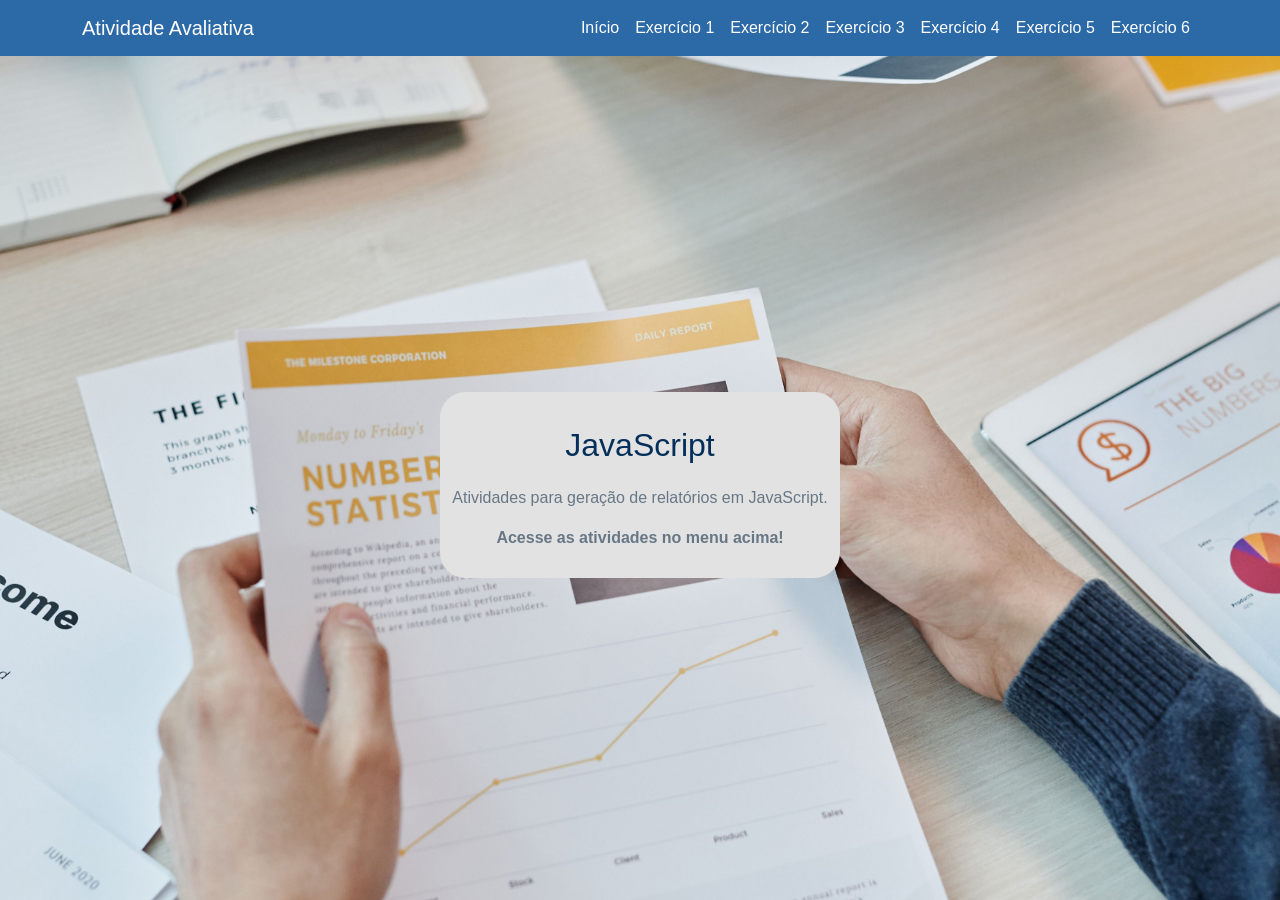
<file: index.html>
<!DOCTYPE html>
<html lang="pt-br">

<head>
    <meta charset="UTF-8">
    <meta name="viewport" content="width=device-width, initial-scale=1.0">
    <title>Atividade Avaliativa</title>
    <link href="https://cdn.jsdelivr.net/npm/bootstrap@5.3.3/dist/css/bootstrap.min.css" rel="stylesheet">
    <link rel="stylesheet" href="static/css/nomalize.css">
    <link rel="stylesheet" href="static/css/style.css">
</head>

<body id="main-body">
    <header>
        <nav class="navbar navbar-expand-lg fixed-top">
            <div class="container">
                <a class="navbar-brand text-white" href="#">
                    Atividade Avaliativa
                </a>
                <button class="navbar-toggler" type="button" data-bs-toggle="collapse" data-bs-target="#menu">
                    <span class="navbar-toggler-icon"></span>
                </button>
                <div class="collapse navbar-collapse" id="menu">
                    <ul class="navbar-nav ms-auto">
                        <li class="nav-item">
                            <a class="nav-link text-white" href="#">
                                Início
                            </a>
                        </li>
                        <li class="nav-item">
                            <a class="nav-link text-white" href="templates/exercicio_01.html">
                                Exercício 1
                            </a>
                        </li>
                        <li class="nav-item">
                            <a class="nav-link text-white" href="templates/exercicio_02.html">
                                Exercício 2
                            </a>
                        </li>
                        <li class="nav-item">
                            <a class="nav-link text-white" href="templates/exercicio_03.html">
                                Exercício 3
                            </a>
                        </li>
                        <li class="nav-item">
                            <a class="nav-link text-white" href="templates/exercicio_04.html">
                                Exercício 4
                            </a>
                        </li>
                        <li class="nav-item">
                            <a class="nav-link text-white" href="templates/exercicio_05.html">
                                Exercício 5
                            </a>
                        </li>
                        <li class="nav-item">
                            <a class="nav-link text-white" href="templates/exercicio_06.html">
                                Exercício 6
                            </a>
                        </li>
                    </ul>
                </div>
            </div>
        </nav>
    </header>

    <main class="container_index">
        <section id="texto_landing_page">
            <h1>JavaScript</h1>
            <p>Atividades para geração de relatórios em JavaScript.</p>
            <strong><p>Acesse as atividades no menu acima!</p></strong>
        </section>
    </main>

    <script src="https://cdn.jsdelivr.net/npm/bootstrap@5.3.3/dist/js/bootstrap.bundle.min.js"></script>

</body>

</html>
</file>
<file: static/css/style.css>
* {
    box-sizing: border-box;
}

nav {
    background-color: #2c69a7;
    font-family: 'Trebuchet MS', 'Lucida Sans Unicode', 'Lucida Grande', 'Lucida Sans', Arial, sans-serif;
}

.navbar-toggler {
    background-color: #4788ca;
    opacity: 80%;
    border: none;
}

main {
    font-family: 'Trebuchet MS', 'Lucida Sans Unicode', 'Lucida Grande', 'Lucida Sans', Arial, sans-serif;
}

main > button {
    background-color: #042f5a;
    color: #e2e2e2;
    border-radius: 5vw;
    border: none;
    padding: 2vw;
}

#relatorio {
    font-family: 'Courier New', Courier, monospace;
    color: #042f5a;
    margin: 5%;
}

h2 {
    background-color: #9fb0c2;
    border-radius: 5vw;
    text-align: center;
}

h3 {
    border: 2px dotted #687786;
    border-radius: 5vw;
    text-align: center;
    padding: 1%;
    margin-top: 6%;
    margin-bottom: 6%;
}

.container_exercicio {
    min-height: 100vh;
    padding-top: 100px;
    padding-bottom: 30px;
    display: flex;
    flex-direction: column;
    align-items: center;
    gap: 20px;
}

.container_index {
    min-height: 100vh;
    padding: 100px 3% 30px;
    margin: 0;
    display: flex;
    flex-direction: column;
    align-items: center;
    justify-content: center;
    text-align: center;
    gap: 20px;
    color: #042f5a;
}

#texto_landing_page {
    background-color: #e2e2e2;
    padding: 1%;
    border-radius: 2vw;
}

#texto_landing_page p {
    color: #687786;
}

html,
#main-body {
    height: 100%;
    margin: 0;
}

#main-body {
    background-color: #042f5a;
    background-image: url('../../img/img_fundo.jpg');
    background-size: cover;
    background-position: center;
    background-repeat: no-repeat;
    background-attachment: fixed;
}

@media (max-width: 768px) {

    .imagem {
        width: 100%;
        max-width: 100%;
        height: auto;
        display: block;
        margin: 0;
    }

    .container_index {
        padding: 90px 3% 30px;
    }
}
</file>
<file: static/css/nomalize.css>
/*! normalize.css v8.0.1 | MIT License | github.com/necolas/normalize.css */

/* Document
   ========================================================================== */

/**
 * 1. Correct the line height in all browsers.
 * 2. Prevent adjustments of font size after orientation changes in iOS.
 */

 html {
    line-height: 1.15; /* 1 */
    -webkit-text-size-adjust: 100%; /* 2 */
  }
  
  /* Sections
     ========================================================================== */
  
  /**
   * Remove the margin in all browsers.
   */
  
  body {
    margin: 0;
  }
  
  /**
   * Render the `main` element consistently in IE.
   */
  
  main {
    display: block;
  }
  
  /**
   * Correct the font size and margin on `h1` elements within `section` and
   * `article` contexts in Chrome, Firefox, and Safari.
   */
  
  h1 {
    font-size: 2em;
    margin: 0.67em 0;
  }
  
  /* Grouping content
     ========================================================================== */
  
  /**
   * 1. Add the correct box sizing in Firefox.
   * 2. Show the overflow in Edge and IE.
   */
  
  hr {
    box-sizing: content-box; /* 1 */
    height: 0; /* 1 */
    overflow: visible; /* 2 */
  }
  
  /**
   * 1. Correct the inheritance and scaling of font size in all browsers.
   * 2. Correct the odd `em` font sizing in all browsers.
   */
  
  pre {
    font-family: monospace, monospace; /* 1 */
    font-size: 1em; /* 2 */
  }
  
  /* Text-level semantics
     ========================================================================== */
  
  /**
   * Remove the gray background on active links in IE 10.
   */
  
  a {
    background-color: transparent;
  }
  
  /**
   * 1. Remove the bottom border in Chrome 57-
   * 2. Add the correct text decoration in Chrome, Edge, IE, Opera, and Safari.
   */
  
  abbr[title] {
    border-bottom: none; /* 1 */
    text-decoration: underline; /* 2 */
    text-decoration: underline dotted; /* 2 */
  }
  
  /**
   * Add the correct font weight in Chrome, Edge, and Safari.
   */
  
  b,
  strong {
    font-weight: bolder;
  }
  
  /**
   * 1. Correct the inheritance and scaling of font size in all browsers.
   * 2. Correct the odd `em` font sizing in all browsers.
   */
  
  code,
  kbd,
  samp {
    font-family: monospace, monospace; /* 1 */
    font-size: 1em; /* 2 */
  }
  
  /**
   * Add the correct font size in all browsers.
   */
  
  small {
    font-size: 80%;
  }
  
  /**
   * Prevent `sub` and `sup` elements from affecting the line height in
   * all browsers.
   */
  
  sub,
  sup {
    font-size: 75%;
    line-height: 0;
    position: relative;
    vertical-align: baseline;
  }
  
  sub {
    bottom: -0.25em;
  }
  
  sup {
    top: -0.5em;
  }
  
  /* Embedded content
     ========================================================================== */
  
  /**
   * Remove the border on images inside links in IE 10.
   */
  
  img {
    border-style: none;
  }
  
  /* Forms
     ========================================================================== */
  
  /**
   * 1. Change the font styles in all browsers.
   * 2. Remove the margin in Firefox and Safari.
   */
  
  button,
  input,
  optgroup,
  select,
  textarea {
    font-family: inherit; /* 1 */
    font-size: 100%; /* 1 */
    line-height: 1.15; /* 1 */
    margin: 0; /* 2 */
  }
  
  /**
   * Show the overflow in IE.
   * 1. Show the overflow in Edge.
   */
  
  button,
  input { /* 1 */
    overflow: visible;
  }
  
  /**
   * Remove the inheritance of text transform in Edge, Firefox, and IE.
   * 1. Remove the inheritance of text transform in Firefox.
   */
  
  button,
  select { /* 1 */
    text-transform: none;
  }
  
  /**
   * Remove the inner border and padding in Firefox.
   */
  
  button::-moz-focus-inner,
  [type="button"]::-moz-focus-inner,
  [type="reset"]::-moz-focus-inner,
  [type="submit"]::-moz-focus-inner {
    border-style: none;
    padding: 0;
  }
  
  /**
   * Restore the focus styles unset by the previous rule.
   */
  
  button:-moz-focusring,
  [type="button"]:-moz-focusring,
  [type="reset"]:-moz-focusring,
  [type="submit"]:-moz-focusring {
    outline: 1px dotted ButtonText;
  }
  
  /**
   * Correct the padding in Firefox.
   */
  
  fieldset {
    padding: 0.35em 0.75em 0.625em;
  }
  
  /**
   * 1. Correct the text wrapping in Edge and IE.
   * 2. Correct the color inheritance from `fieldset` elements in IE.
   * 3. Remove the padding so developers are not caught out when they zero out
   *    `fieldset` elements in all browsers.
   */
  
  legend {
    box-sizing: border-box; /* 1 */
    color: inherit; /* 2 */
    display: table; /* 1 */
    max-width: 100%; /* 1 */
    padding: 0; /* 3 */
    white-space: normal; /* 1 */
  }
  
  /**
   * Add the correct vertical alignment in Chrome, Firefox, and Opera.
   */
  
  progress {
    vertical-align: baseline;
  }
  
  /**
   * Remove the default vertical scrollbar in IE 10+.
   */
  
  textarea {
    overflow: auto;
  }
  
  /**
   * 1. Add the correct box sizing in IE 10.
   * 2. Remove the padding in IE 10.
   */
  
  [type="checkbox"],
  [type="radio"] {
    box-sizing: border-box; /* 1 */
    padding: 0; /* 2 */
  }
  
  /**
   * Correct the cursor style of increment and decrement buttons in Chrome.
   */
  
  [type="number"]::-webkit-inner-spin-button,
  [type="number"]::-webkit-outer-spin-button {
    height: auto;
  }
  
  /**
   * 1. Correct the odd appearance in Chrome and Safari.
   * 2. Correct the outline style in Safari.
   */
  
  /**
   * Remove the inner padding in Chrome and Safari on macOS.
   */
  
  [type="search"]::-webkit-search-decoration {
    -webkit-appearance: none;
  }
  
  /**
   * 1. Correct the inability to style clickable types in iOS and Safari.
   * 2. Change font properties to `inherit` in Safari.
   */
  
  ::-webkit-file-upload-button {
    -webkit-appearance: button; /* 1 */
    font: inherit; /* 2 */
  }
  
  /* Interactive
     ========================================================================== */
  
  /*
   * Add the correct display in Edge, IE 10+, and Firefox.
   */
  
  details {
    display: block;
  }
  
  /*
   * Add the correct display in all browsers.
   */
  
  summary {
    display: list-item;
  }
  
  /* Misc
     ========================================================================== */
  
  /**
   * Add the correct display in IE 10+.
   */
  
  template {
    display: none;
  }
  
  /**
   * Add the correct display in IE 10.
   */
  
  [hidden] {
    display: none;
  }
</file>
